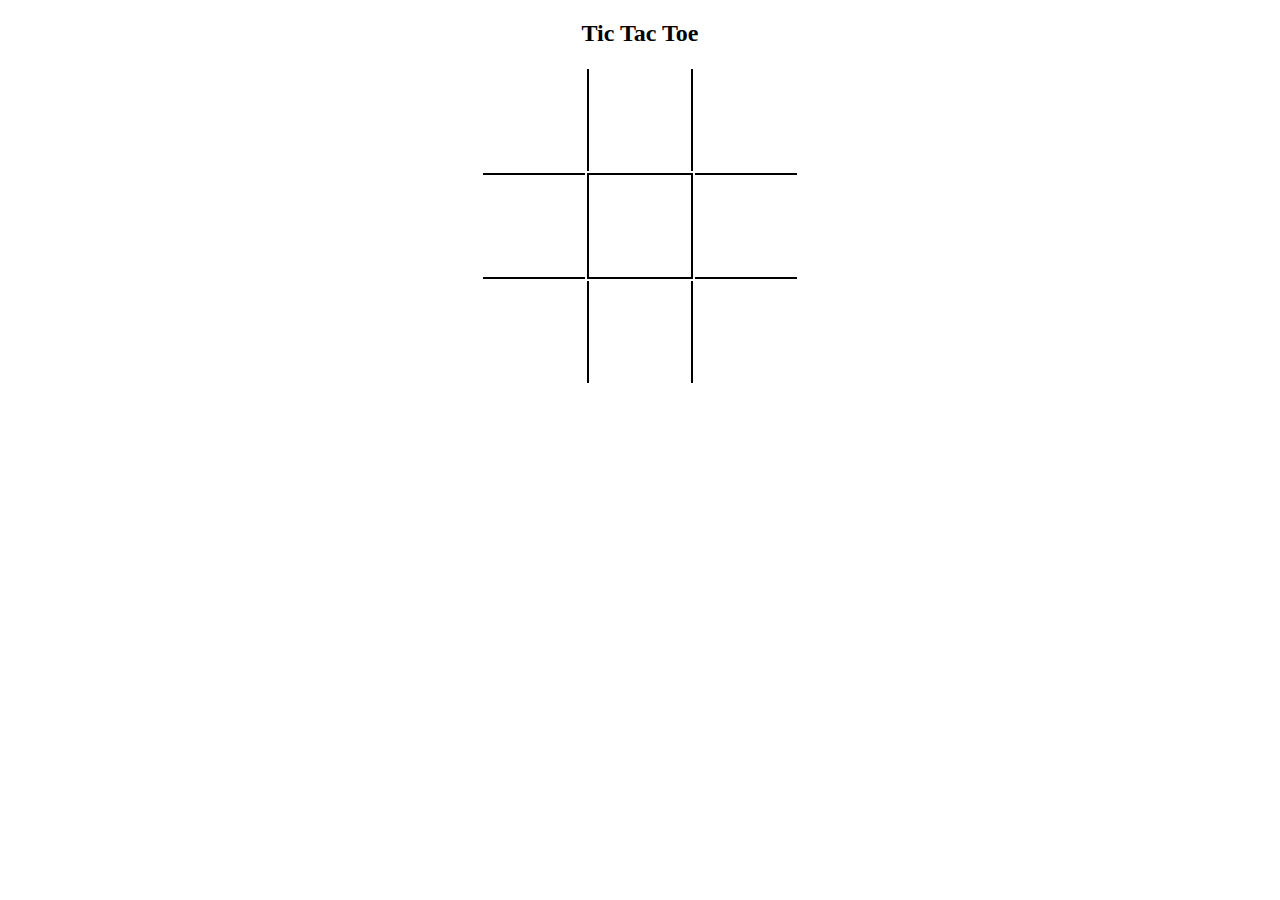
<file: assignment 2/index.html>
<!DOCTYPE html>
<html lang="en">
<head>
    <meta charset="UTF-8">
    <meta name="viewport" content="width=device-width, initial-scale=1.0">
    <link rel="stylesheet" href="resources/css/style.css">
    <title>Tic Tac Toe</title>
</head>

  <body>
      <h2>Tic Tac Toe</h2>
    <table>
      <tr>
        <td></td>
        <td class="vertical"></td>
        <td></td>
      </tr>
      <tr>
        <td class="horizontal"></td>
        <td class="vertical horizontal"></td>
        <td class="horizontal"></td>
      </tr>
      <tr>
        <td></td>
        <td class="vertical"></td>
        <td></td>
      </tr>
    </table>
  </body>
  
</html>
</file>
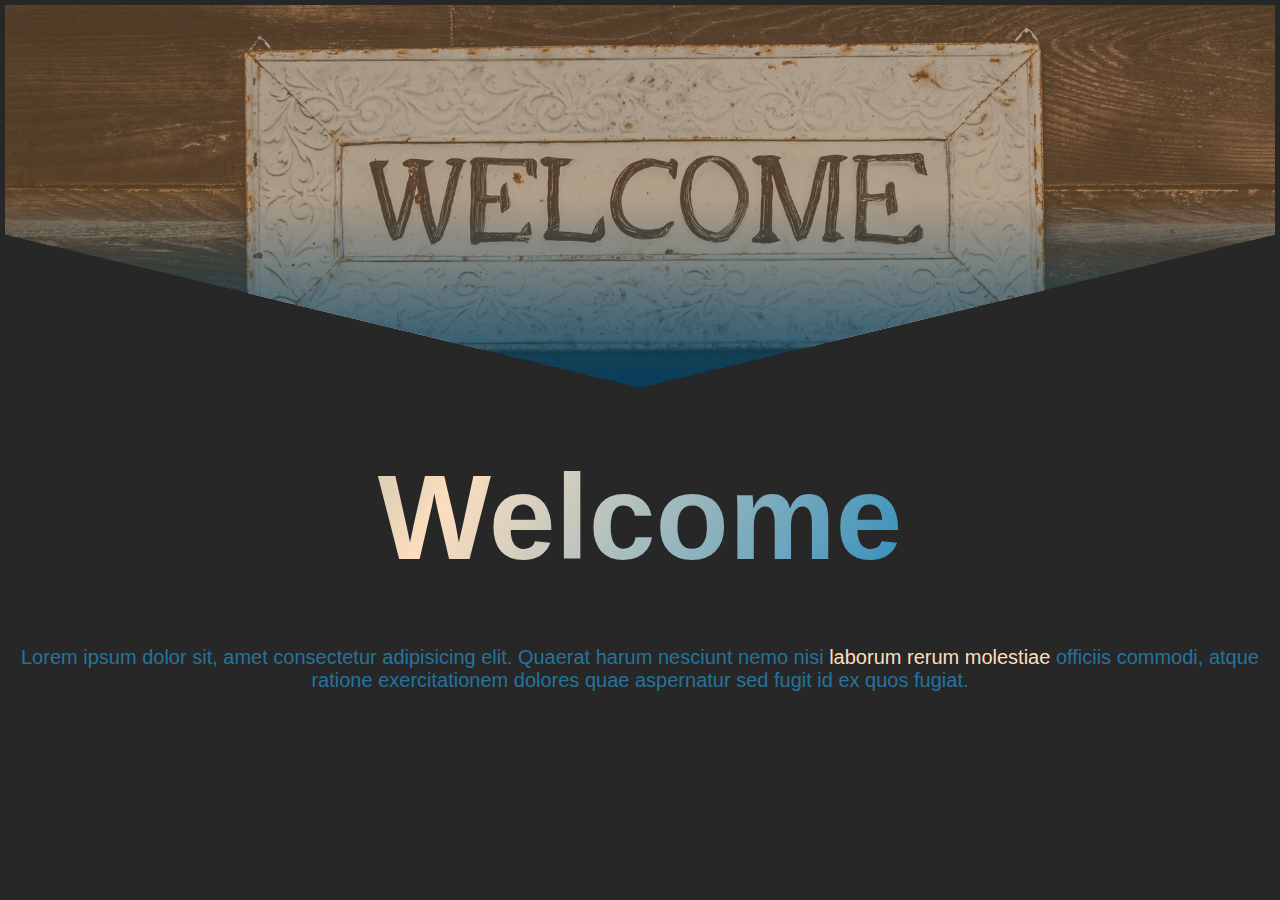
<file: Assignment_2/index.html>
<!DOCTYPE html>
<html lang="en">
<head>
    <meta charset="UTF-8">
    <meta name="viewport" content="width=device-width, initial-scale=1.0">
    <title>Assignment 1</title>
    <link rel="stylesheet" href="css/style.css">
</head>


<body>

<div class="container">
    <section class="photo"></section>
    <section class="content">
        <h1 class="content-header">Welcome</h1>
         <p class="content-text"> 
                  Lorem ipsum dolor sit, amet consectetur adipisicing elit. 
                  Quaerat harum nesciunt nemo nisi  <span class="white-content">laborum rerum molestiae</span> officiis commodi, 
                  atque ratione exercitationem dolores quae aspernatur sed fugit id ex quos fugiat.
        </p>
    </section>
</div>

</body>
</html>
</file>
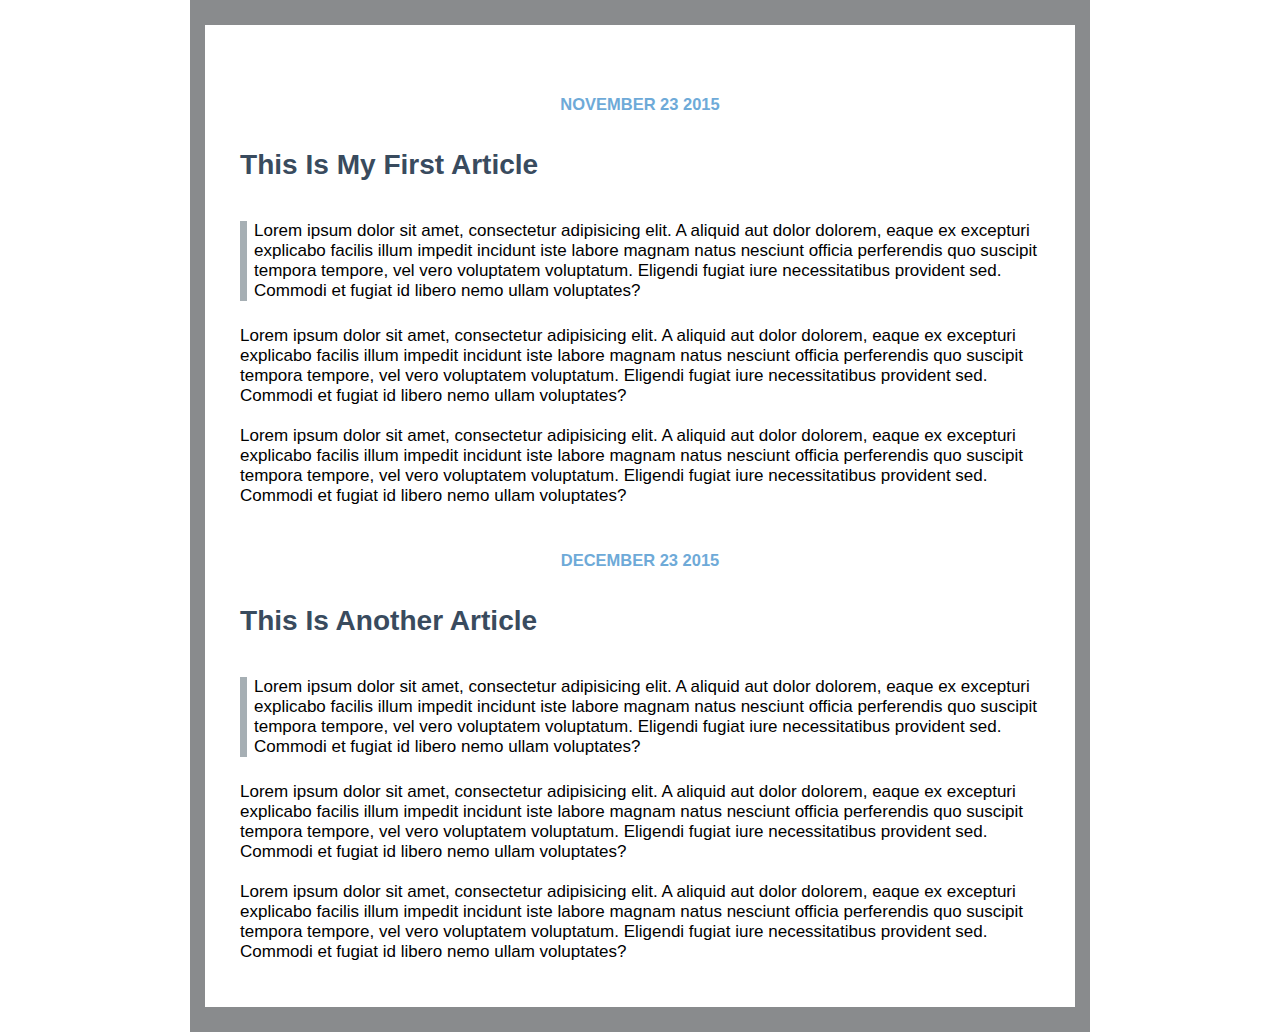
<file: blog/index.html>
<!DOCTYPE html>
<html lang="en">
<head>
    <meta charset="UTF-8">
    <meta name="viewport" content="width=device-width, initial-scale=1.0">
    <link rel="stylesheet" href="style.css">
    <title>Simple Blog</title>
</head>
<body>
    <div class="blog">
        <div>
            <h5 class="post-date">november 23 2015</h5>
            <h1 class="post-header">This Is My First Article</h1>
            <p class="article-header">Lorem ipsum dolor sit amet, consectetur adipisicing elit. 
                A aliquid aut dolor dolorem, eaque ex excepturi explicabo facilis illum impedit incidunt iste 
                labore magnam natus nesciunt officia perferendis quo suscipit tempora tempore, vel vero voluptatem 
                voluptatum. Eligendi fugiat iure necessitatibus provident sed. Commodi et fugiat id libero nemo ullam voluptates?</p>
            
            <p class="article">Lorem ipsum dolor sit amet, consectetur adipisicing elit. 
                A aliquid aut dolor dolorem, eaque ex excepturi explicabo facilis illum impedit incidunt iste 
                labore magnam natus nesciunt officia perferendis quo suscipit tempora tempore, vel vero voluptatem 
                voluptatum. Eligendi fugiat iure necessitatibus provident sed. Commodi et fugiat id libero nemo ullam voluptates?</p>
            <p class="article">Lorem ipsum dolor sit amet, consectetur adipisicing elit.
                 A aliquid aut dolor dolorem, eaque ex excepturi explicabo facilis illum impedit incidunt iste 
                 labore magnam natus nesciunt officia perferendis quo suscipit tempora tempore, vel vero voluptatem voluptatum.
                  Eligendi fugiat iure necessitatibus provident sed. Commodi et fugiat id libero nemo ullam voluptates?</p>
        </div>
        <div class="blog-article">
            <h5 class="post-date">december 23 2015</h5>
            <h1 class="post-header">This Is Another Article</h1>
            <p class="article-header">Lorem ipsum dolor sit amet, consectetur adipisicing elit. 
                A aliquid aut dolor dolorem, eaque ex excepturi explicabo facilis illum impedit incidunt iste 
                labore magnam natus nesciunt officia perferendis quo suscipit tempora tempore, vel vero voluptatem 
                voluptatum. Eligendi fugiat iure necessitatibus provident sed. Commodi et fugiat id libero nemo ullam voluptates?</p>
            
            <p class="article">Lorem ipsum dolor sit amet, consectetur adipisicing elit. 
                A aliquid aut dolor dolorem, eaque ex excepturi explicabo facilis illum impedit incidunt iste 
                labore magnam natus nesciunt officia perferendis quo suscipit tempora tempore, vel vero voluptatem 
                voluptatum. Eligendi fugiat iure necessitatibus provident sed. Commodi et fugiat id libero nemo ullam voluptates?</p>
            <p class="article">Lorem ipsum dolor sit amet, consectetur adipisicing elit.
                A aliquid aut dolor dolorem, eaque ex excepturi explicabo facilis illum impedit incidunt iste 
                labore magnam natus nesciunt officia perferendis quo suscipit tempora tempore, vel vero voluptatem voluptatum.
                Eligendi fugiat iure necessitatibus provident sed. Commodi et fugiat id libero nemo ullam voluptates?</p> 
        </div>
    </div>
    
</body>
</html>
</file>
<file: assignment 2/resources/css/style.css>
h2 {text-align: center;}

td {
  width: 100px;
  height: 100px;
  }

table {margin: 5px auto;}

.vertical {
  border-left: 2px solid black;
  border-right: 2px solid black;
  }
  
.horizontal {
  border-top: 2px solid black;
  border-bottom: 2px solid black;
  }
</file>
<file: Assignment_2/css/style.css>
* {
    margin: 0;
    padding: 0;
    box-sizing: border-box;
}

html,
body {
    background-color: #272727;
    font-family: 'Lato', 'Arial', sans-serif;
    /* text-rendering: optimizeLegibility; */
}

article:last-child{
    margin-bottom: 20px;
}

.container{
    width: 100vw; 
    height: 100vh;
    padding: 5px;
}

.photo {
    height: 43%;
    background: linear-gradient(rgba(129, 96, 61, 0.6) 0%, rgba(138, 100, 61, 0.6) 50%, rgba(3, 64, 97, 0.925) 100%), url("../img/bg.jpg") center;
    background-size: cover;
    clip-path: polygon(50% 100%, 0% 60%, 0% 0%, 100% 0%, 100% 60%);
    
}

.content { text-align: center;}

.content-header {
    font-size:120px;
    color:transparent;
    margin: 60px 0;
    background: linear-gradient(120deg,rgba(85, 144, 146, 0.918) 2%, rgba(252,222,190,1) 35%, rgba(37,137,189,1) 75%, rgba(50,137,189,1) 98%);
   -webkit-background-clip: text; 
}

.content-text {
    color: rgba(37,137,189,0.8);
    font-size: 20px;
}

.white-content {
    color: rgba(252,222,190,1);
}
</file>
<file: blog/style.css>
* {
    margin: 0;
    padding: 0;
}

html, body {
    height: 100%;
    font-family: 'Lato', 'Arial', sans-serif;
    font-size: 20px;
}

.blog{
    font-size:85%;
    max-width: 900px;
    min-height: 100%;
    box-sizing: border-box;
    margin: auto;
    padding: 25px 35px;
    border-left: 15px solid #898b8d;
    border-right: 15px solid #898b8d;
    border-top: 25px solid #898b8d;
    border-bottom: 25px solid #898b8d;   
}

.post-date {
    text-align: center;
    font-size: 97%;
    color: #6eaad8;
    font-weight: bold;
    margin-top: 45px;
    margin-bottom: 35px;
    text-transform: uppercase;
}

.post-header {
    color: #394b5e;
    font-size: 165%;
    margin-bottom: 40px;
    font-weight: bold;
}

.article-header {
    border-left: 7px solid #a6afb4;
    padding-left: 7px;
    margin-bottom: 25px;
}

.article {
    margin-bottom: 20px;
}
</file>
